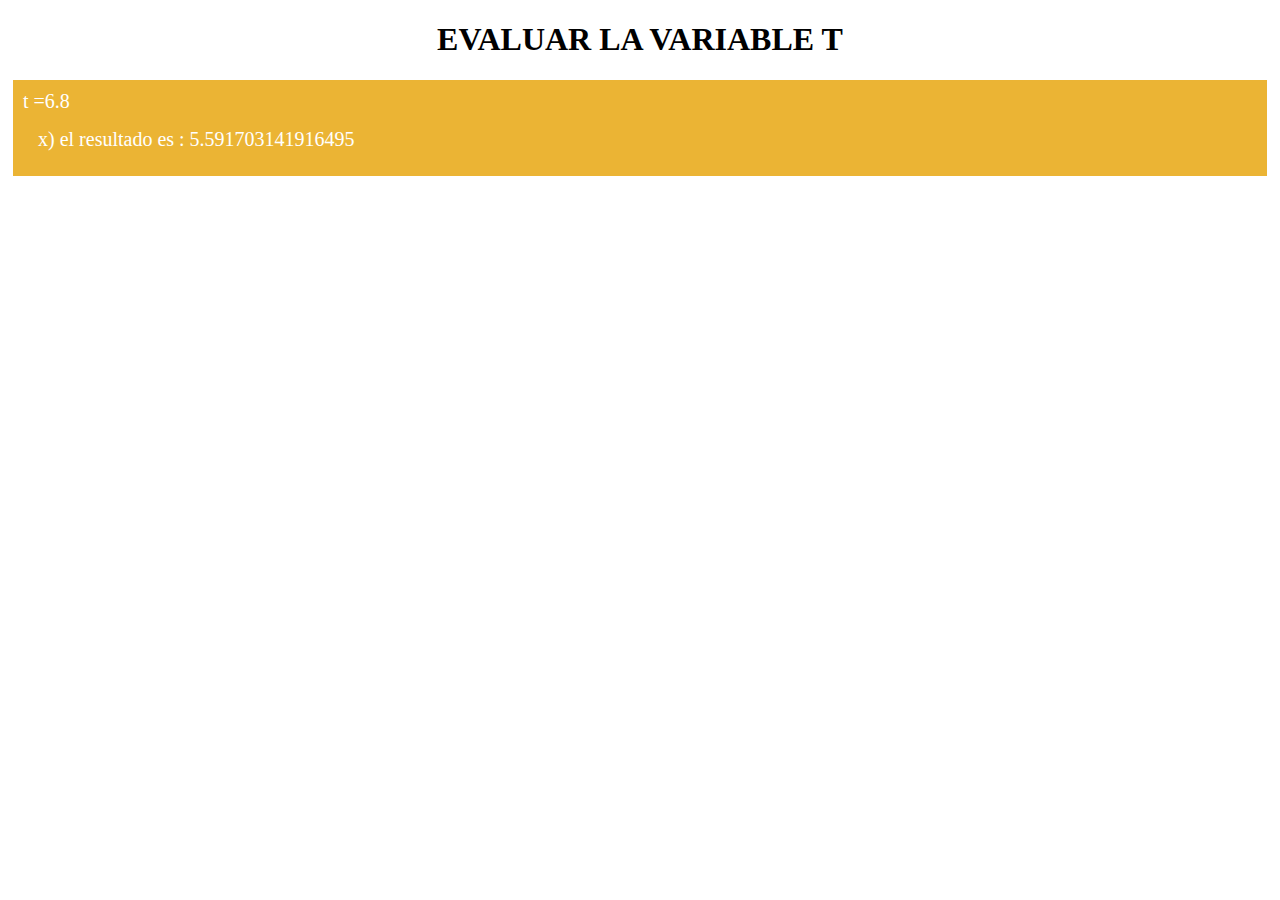
<file: tarea1.html>
<!DOCTYPE html>
<html>
<head>
	<title>Tarea Java1</title>
	<style type="text/css">
		.calculos{
			background: #ebb434;
			color: #ffff;
			margin: 5px;
			padding: 10px;
			font-size: 20px;s
		}

		h1 {
			text-align: center;
		}
		
	</style>
</head>
<body>
	<header>
		<h1>EVALUAR LA VARIABLE T</h1>
	</header>
	<article>
		
		<script type="text/javascript">

			var t=6.8
			var x=Math.log(Math.abs(Math.pow(t,2)-Math.pow(t,3)))

			document.write("<div class=calculos> t =" +t+ "<br/>")

			document.write(" <div class=calculos> x) el resultado es : " +x+ "</div>")
			



		</script>

	</article>


</body>
</html>
</file>
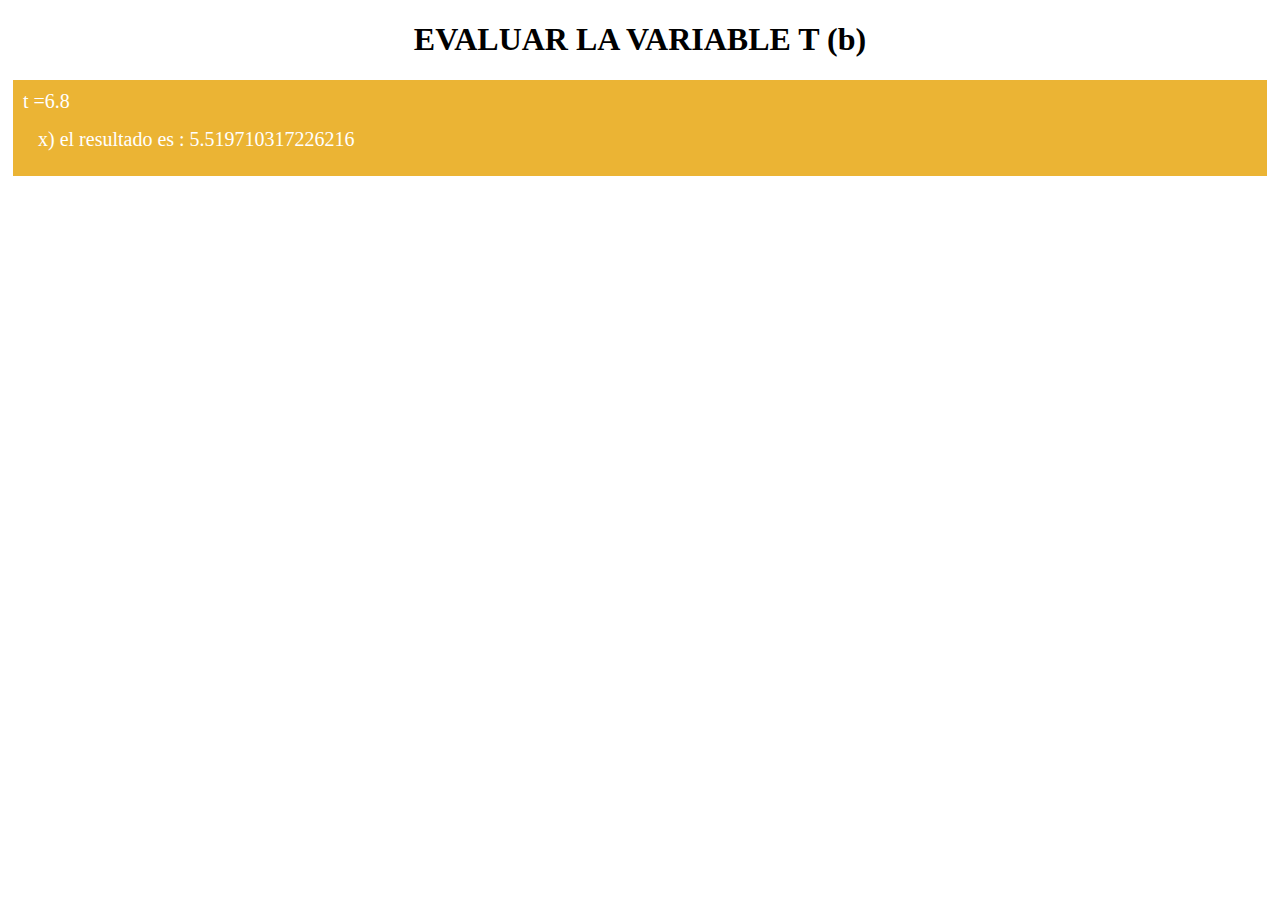
<file: tarea2.html>
<!DOCTYPE html>
<html>
<head>
	<title>Tarea Java2</title>
	<style type="text/css">
		.calculos{
			background: #ebb434;
			color: #ffff;
			margin: 5px;
			padding: 10px;
			font-size: 20px;s
		}

		h1 {
			text-align: center;
		}
		
	</style>
</head>
<body>
	<header>
		<h1>EVALUAR LA VARIABLE T (b)</h1>
	</header>
	<article>
		
		<script type="text/javascript">

			var t=6.8
			var a=0.8*t-3
			var b=Math.cos(a*Math.PI/180)
			var c=2*t
			var d=75/c
			var x=d/b





			document.write("<div class=calculos> t =" +t+ "<br/>")

			document.write(" <div class=calculos> x) el resultado es : " +x+ "</div>")
			



		</script>

	</article>


</body>
</html>
</file>
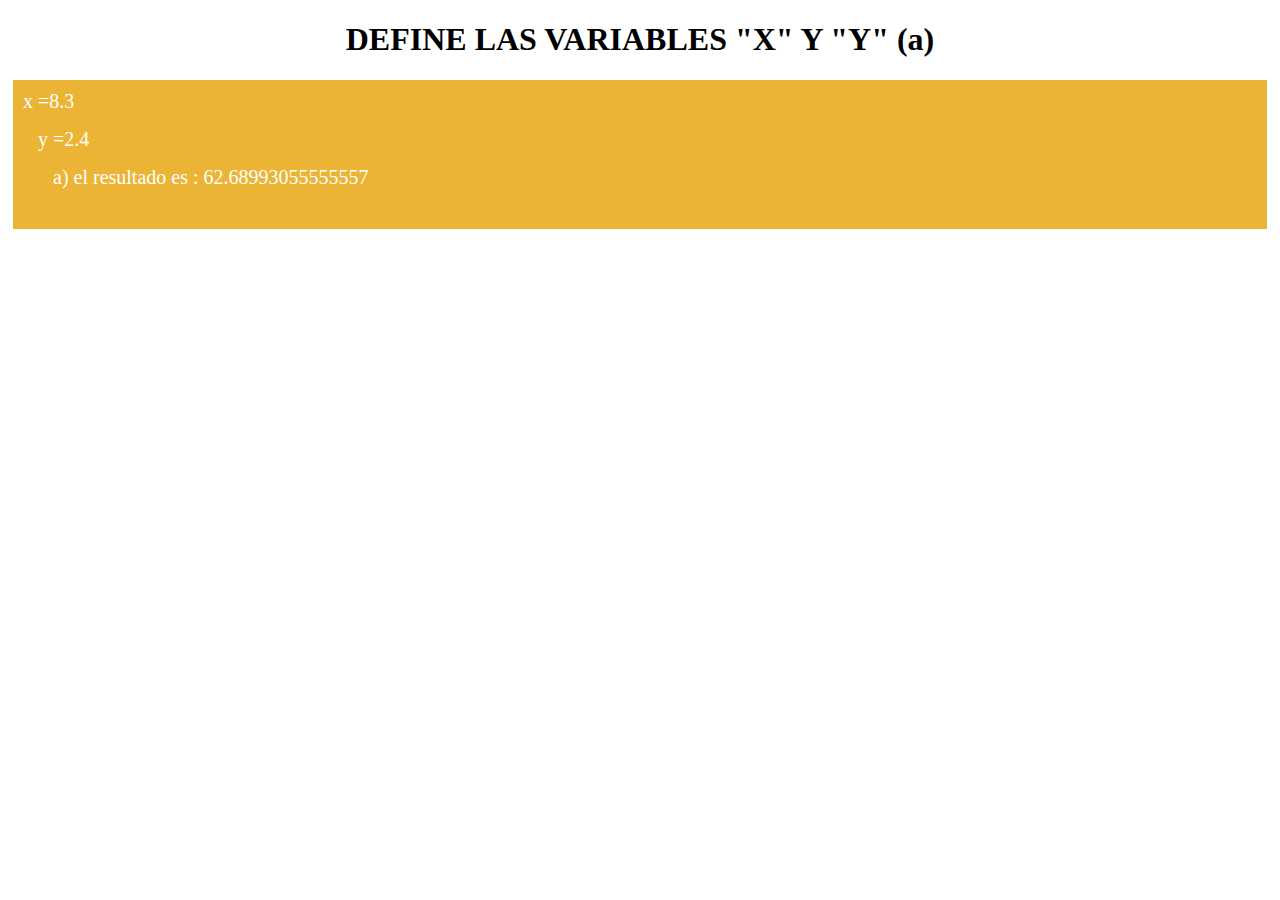
<file: tarea3.html>
<!DOCTYPE html>
<html>
<head>
	<title>Tarea Java3</title>
	<style type="text/css">
		.calculos{
			background: #ebb434;
			color: #ffff;
			margin: 5px;
			padding: 10px;
			font-size: 20px;s
		}

		h1 {
			text-align: center;
		}
		
	</style>
</head>
<body>
	<header>
		<h1>DEFINE LAS VARIABLES "X" Y "Y" (a)</h1>
	</header>
	<article>
		
		<script type="text/javascript">

			var x=8.3 
			var y=2.4
			var p=Math.pow(x,2)
			var q=Math.pow(y,2)
			var a=p+q-p/q







			document.write("<div class=calculos> x =" +x+ "<br/>")
			document.write("<div class=calculos> y =" +y+ "<br/>")

			document.write(" <div class=calculos> a) el resultado es : " +a+ "</div>")
			



		</script>

	</article>


</body>
</html>
</file>
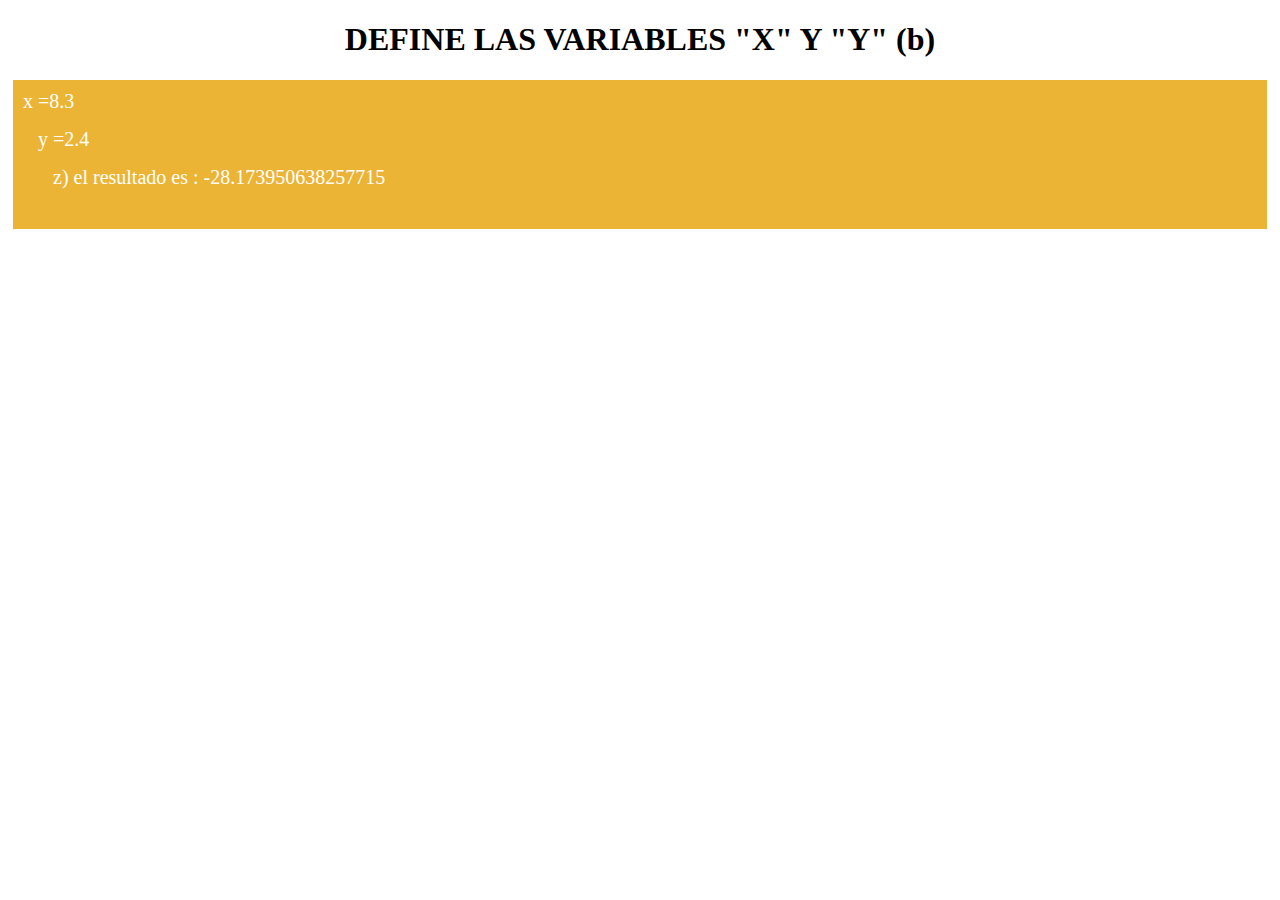
<file: tarea4.html>
<!DOCTYPE html>
<html>
<head>
	<title>Tarea Java4</title>
	<style type="text/css">
		.calculos{
			background: #ebb434;
			color: #ffff;
			margin: 5px;
			padding: 10px;
			font-size: 20px;s
		}

		h1 {
			text-align: center;
		}
		
	</style>
</head>
<body>
	<header>
		<h1>DEFINE LAS VARIABLES "X" Y "Y" (b)</h1>
	</header>
	<article>
		
		<script type="text/javascript">

			var x=8.3 
			var y=2.4
			var a=Math.pow(x,2)
			var b=Math.pow(y,2)
			var c=Math.sqrt(x*y)-Math.sqrt(x+y)
			var d=a-2*x*y+b/a-4*x*y+4*b
			var e=Math.sqrt(x/y)
			var z=c+d-e

			document.write("<div class=calculos> x =" +x+ "<br/>")
			document.write("<div class=calculos> y =" +y+ "<br/>")

			document.write(" <div class=calculos> z) el resultado es : " +z+ "</div>")
			



		</script>

	</article>


</body>
</html>
</file>
